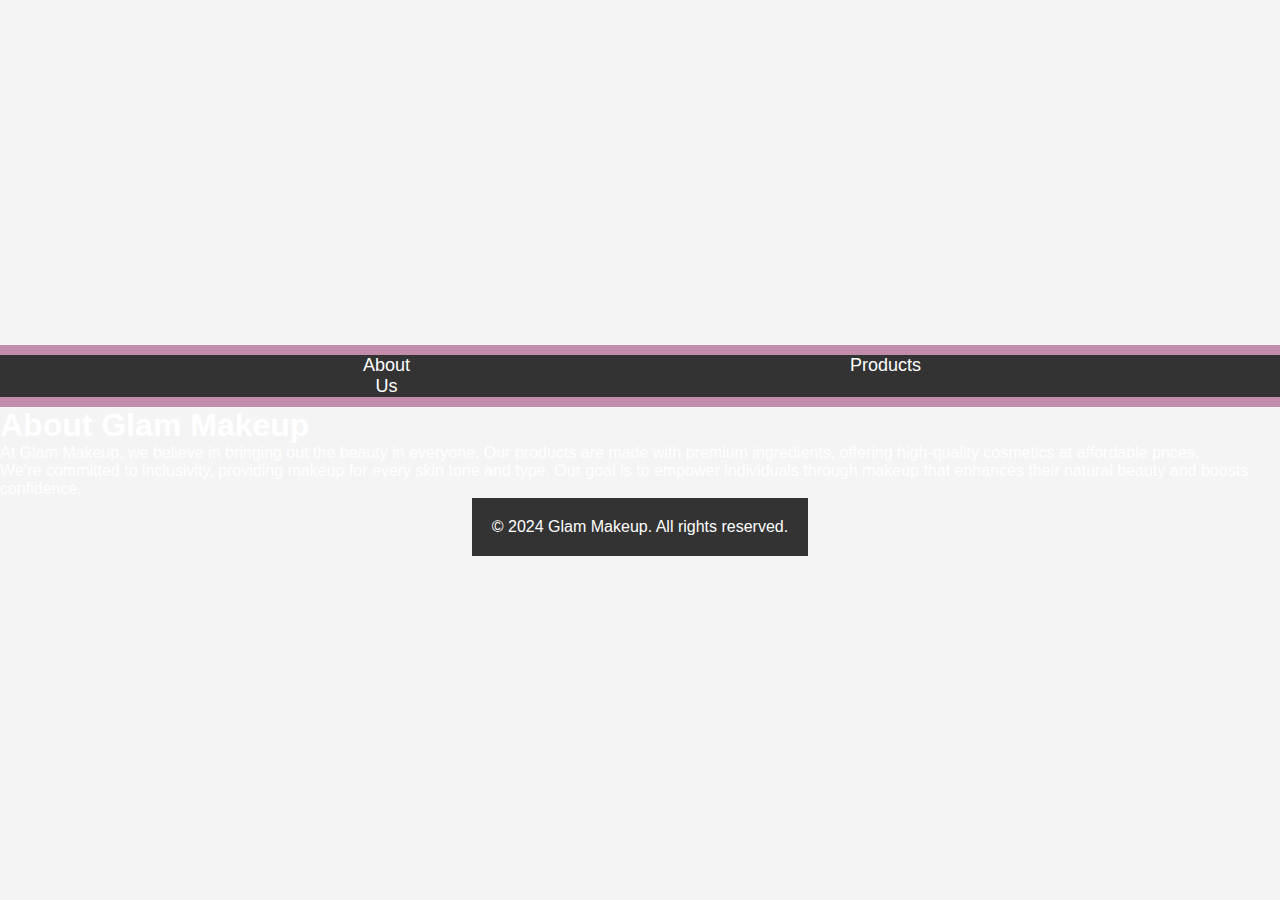
<file: about.html>
<!DOCTYPE html>
<html lang="en">
<head>
  <meta charset="UTF-8">
  <meta name="viewport" content="width=device-width, initial-scale=1.0">
  <title>About Us</title>
  <link rel="stylesheet" href="styles.css">
</head>
<body>

  <!-- Navigation Bar -->
  <header>
    <nav>
      <ul>
        <li><a href="index.html">Home</a></li>
        <li><a href="about.html">About Us</a></li>
        <li><a href="products.html">Products</a></li>
        <li><a href="login.html">Login</a></li>
      </ul>
    </nav>
  </header>

  <!-- About Us Section -->
  <section class="about-us">
    <h1>About Glam Makeup</h1>
    <p>At Glam Makeup, we believe in bringing out the beauty in everyone. Our products are made with premium ingredients, offering high-quality cosmetics at affordable prices.</p>
    <p>We’re committed to inclusivity, providing makeup for every skin tone and type. Our goal is to empower individuals through makeup that enhances their natural beauty and boosts confidence.</p>
  </section>

  <footer>
    <p>&copy; 2024 Glam Makeup. All rights reserved.</p>
  </footer>

</body>
</html>
</file>
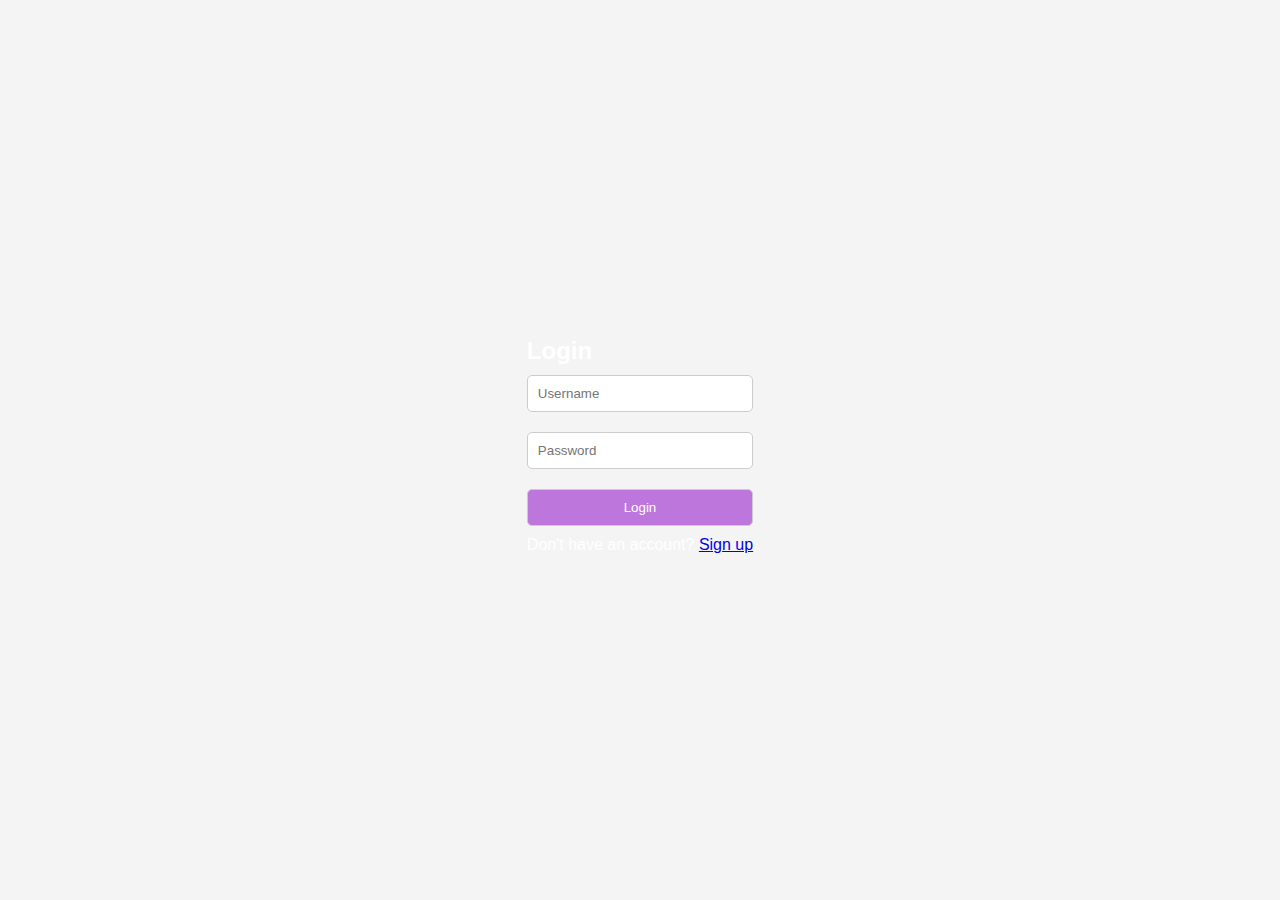
<file: login.html>
<!DOCTYPE html>
<html lang="en">
<head>
  <meta charset="UTF-8">
  <meta name="viewport" content="width=device-width, initial-scale=1.0">
  <title>Login Page</title>
  <link rel="stylesheet" href="styles.css">
</head>
<body>

  <div class="login-container">
    <div class="login-box">
      <h2>Login</h2>
      <form id="loginForm">
        <div class="textbox">
          <input type="text" id="loginUsername" placeholder="Username" name="username" required>
        </div>
        <div class="textbox">
          <input type="password" id="loginPassword" placeholder="Password" name="password" required>
        </div>
        <div class="btn-container">
          <button type="submit">Login</button>
        </div>
        <p class="signup-text">Don't have an account? <a href="signup.html">Sign up</a></p>
        <p id="error-message" class="error-message"></p>
      </form>
    </div>
  </div>

  <script src="app.js"></script>
</body>
</html>
</file>
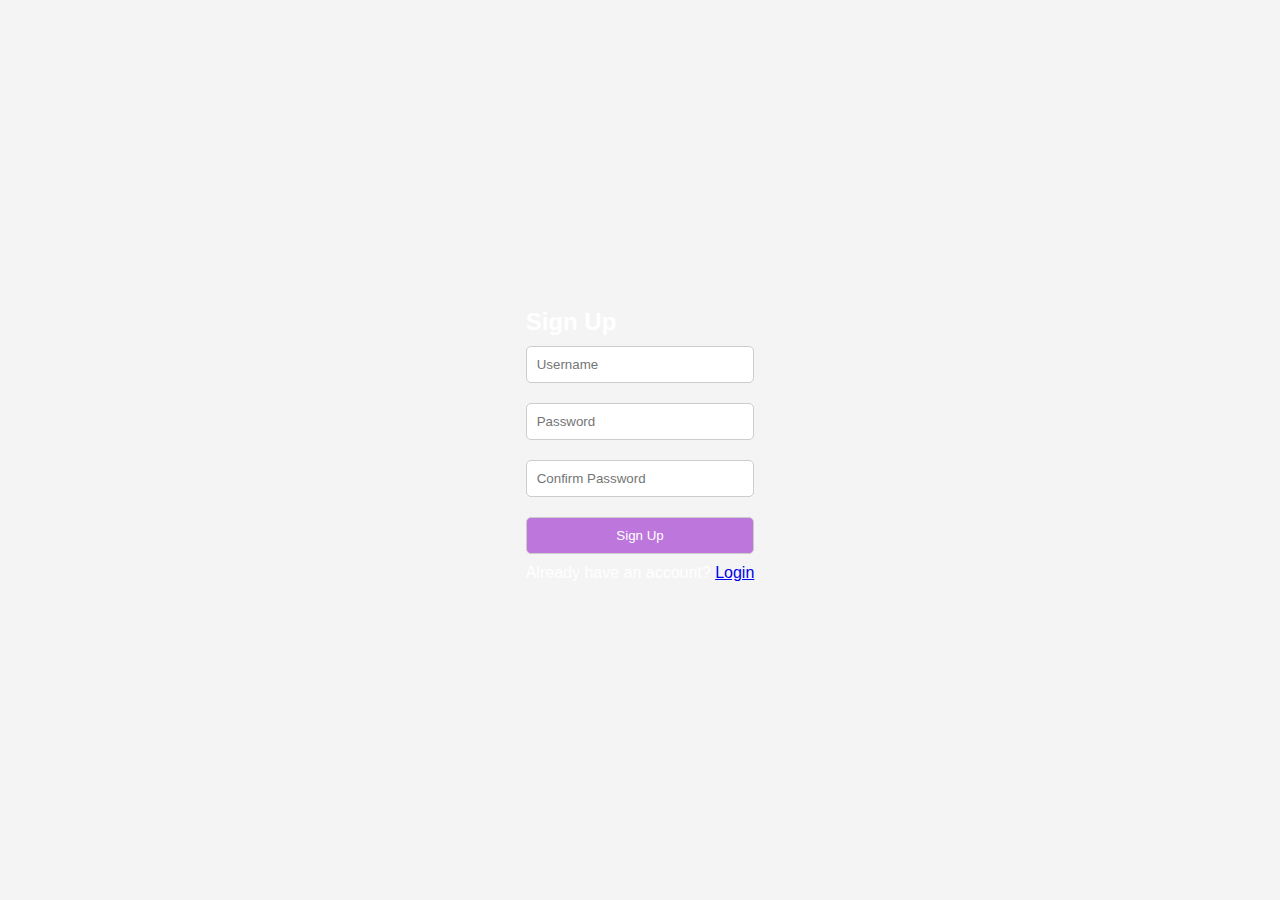
<file: signup.html>
<!DOCTYPE html>
<html lang="en">
<head>
  <meta charset="UTF-8">
  <meta name="viewport" content="width=device-width, initial-scale=1.0">
  <title>Sign Up Page</title>
  <link rel="stylesheet" href="styles.css">
</head>
<body>

  <div class="signup-container">
    <div class="signup-box">
      <h2>Sign Up</h2>
      <form id="signupForm">
        <div class="textbox">
          <input type="text" id="signupUsername" placeholder="Username" name="username" required>
        </div>
        <div class="textbox">
          <input type="password" id="signupPassword" placeholder="Password" name="password" required>
        </div>
        <div class="textbox">
          <input type="password" id="signupConfirmPassword" placeholder="Confirm Password" name="confirmPassword" required>
        </div>
        <div class="btn-container">
          <button type="submit">Sign Up</button>
        </div>
        <p class="signup-text">Already have an account? <a href="login.html">Login</a></p>
        <p id="signup-error-message" class="error-message"></p>
      </form>
    </div>
  </div>

  <script src="app.js"></script>
</body>
</html>
</file>
<file: styles.css>
/* Reset some default styles */
* {
    margin: 0;
    padding: 0;
    box-sizing: border-box;
}

/* Body styles */
body {
    font-family: Arial, sans-serif;
    background-image: url('https://images.pexels.com/photos/29573556/pexels-photo-29573556.jpeg');
    background-size: cover; /* Makes sure the image covers the whole background */
    background-position: center; /* Centers the image */
    display: flex;
    justify-content: center;
    align-items: center;
    height: 100vh;
    flex-direction: column;
    color: white; /* Makes the text white to be readable on the background */
}

/* Navigation Bar */
header nav ul {
    display: flex;
    justify-content: center;
    background-color: #333;
    padding: 10px;
    list-style-type: none;
}

header nav ul li {
    margin: 0 15px;
}

header nav ul li a {
    color: rgb(234, 99, 159);
    text-decoration: none;
    font-size: 18px;
}

header nav ul li a:hover {
    color: #f767bf; /* Red hover effect */
}

/* Hero Section */
.hero-section {
    background-image: url('https://images.pexels.com/photos/28657307/pexels-photo-28657307.jpeg'); /* Replace with a glam makeup image */
    background-size: cover;
    background-position: center;
    padding: 80px 20px;
    text-align: center;
    color: white;
}

.hero-section h1 {
    font-size: 48px;
    margin-bottom: 20px;
}

.hero-section p {
    font-size: 20px;
    margin-bottom: 30px;
}

.cta-button {
    padding: 10px 20px;
    background-color: #f44336;
    color: white;
    font-size: 18px;
    text-decoration: none;
    border-radius: 5px;
}

.cta-button:hover {
    background-color: #d32f2f;
}

/* Featured Products */
.featured-products {
    text-align: center;
    padding: 50px 20px;
}

.featured-products h2 {
    font-size: 36px;
    margin-bottom: 30px;
}

.product-list {
    display: flex;
    justify-content: space-around;
    flex-wrap: wrap;
}

.product-card {
    width: 300px;
    background-color: #fff;
    border-radius: 10px;
    box-shadow: 0 4px 8px rgba(0, 0, 0, 0.1);
    text-align: center;
    padding: 20px;
    margin-bottom: 30px;
}

.product-card img {
    width: 100%;
    height: auto;
    border-radius: 10px;
}

.product-card h3 {
    margin-top: 15px;
    font-size: 20px;
}

.product-card p {
    font-size: 18px;
    color: #f44336;
    margin-top: 10px;
}

footer {
    text-align: center;
    padding: 20px;
    background-color: #333;
    color: white;
}

/* Error message styles */
.error-message {
    color: red;
    font-size: 14px;
    text-align: center;
    margin-top: 10px;
}

/* General styles for form inputs and buttons */
input[type="text"], input[type="password"], button {
    width: 100%;
    padding: 10px;
    margin: 10px 0;
    border-radius: 5px;
    border: 1px solid #ccc;
}

button {
    background-color: #bc76dc;
    color: white;
    cursor: pointer;
}

button:hover {
    background-color: #bd4dbd;
}

/* General Styles */
body {
    font-family: Arial, sans-serif;
    margin: 0;
    padding: 0;
    background-color: #f4f4f4;
}

header {
    background-color: #c18daa;
    color: white;
    padding: 10px 0;
    text-align: center;
}

header nav ul {
    list-style-type: none;
    padding: 0;
}

header nav ul li {
    display: inline;
    margin: 0px 220px;
}

header nav ul li a {
    color: white;
    text-decoration: none;
}

.product-container {
    display: flex;
    justify-content: space-between;
    padding: 20px;
}

.category-list {
    width: 20%;
}

.category-list ul {
    list-style-type: none;
    padding: 0;
}

.category-list ul li {
    margin-bottom: 10px;
}

.category-list ul li button {
    padding: 10px;
    background-color: #b486a5;
    color: white;
    border: none;
    width: 100%;
    cursor: pointer;
}

.category-list ul li button:hover {
    background-color: #555;
}

.product-display {
    width: 75%;
    display: grid;
    grid-template-columns: repeat(3, 1fr);
    gap: 20px;
}

.product {
    background-color: rgb(222, 153, 185);
    padding: 15px;
    border-radius: 8px;
    text-align: center;
    box-shadow: 0 4px 8px rgba(0, 0, 0, 0.1);
}

.product-image {
    width: 100%;
    height: 200px;
    object-fit: cover;
    border-radius: 8px;
}

.product-name {
    font-size: 18px;
    margin: 10px 0;
}

.product-price {
    font-size: 16px;
    color: #0c0c0c00;
}

.product-image {
    width: 55%;
    height: auto;
    border-radius: 8px;
}
</file>
